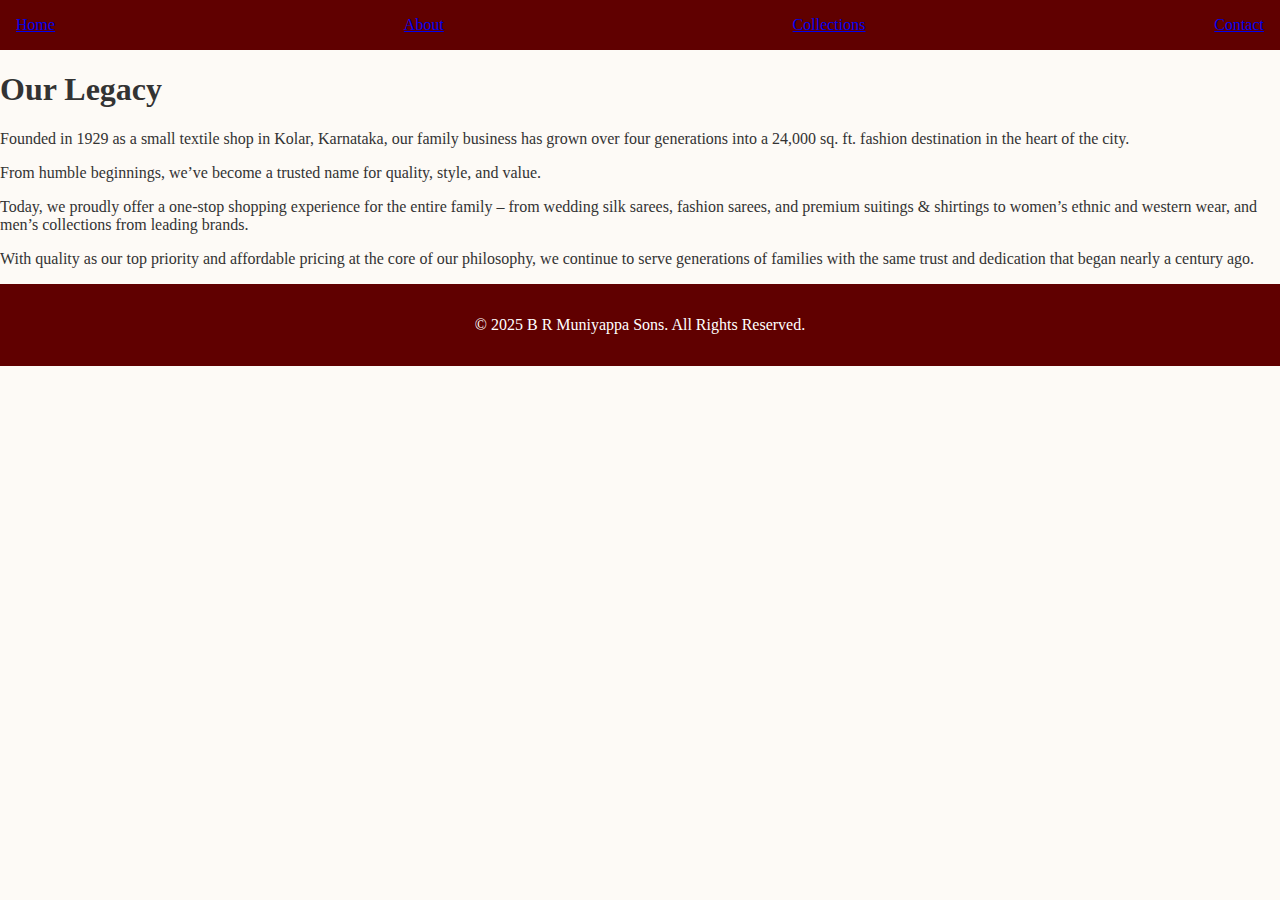
<file: about.html>
<!DOCTYPE html>
<html lang="en">
<head>
  <meta charset="UTF-8">
  <meta name="viewport" content="width=device-width, initial-scale=1.0">
  <title>About Us - B R Muniyappa Sons</title>
  <link rel="stylesheet" href="style.css">
</head>
<body>
  <header>
    <nav class="navbar">
      <a href="index.html">Home</a>
      <a href="about.html">About</a>
      <a href="collections.html">Collections</a>
      <a href="contact.html">Contact</a>
    </nav>
  </header>

  <section class="about">
    <h1>Our Legacy</h1>
    <p>Founded in 1929 as a small textile shop in Kolar, Karnataka, our family business has grown over four generations into a 24,000 sq. ft. fashion destination in the heart of the city.</p>
    <p>From humble beginnings, we’ve become a trusted name for quality, style, and value.</p>
    <p>Today, we proudly offer a one-stop shopping experience for the entire family – from wedding silk sarees, fashion sarees, and premium suitings & shirtings to women’s ethnic and western wear, and men’s collections from leading brands.</p>
    <p>With quality as our top priority and affordable pricing at the core of our philosophy, we continue to serve generations of families with the same trust and dedication that began nearly a century ago.</p>
  </section>

  <footer>
    <p>&copy; 2025 B R Muniyappa Sons. All Rights Reserved.</p>
  </footer>
</body>
</html>
</file>
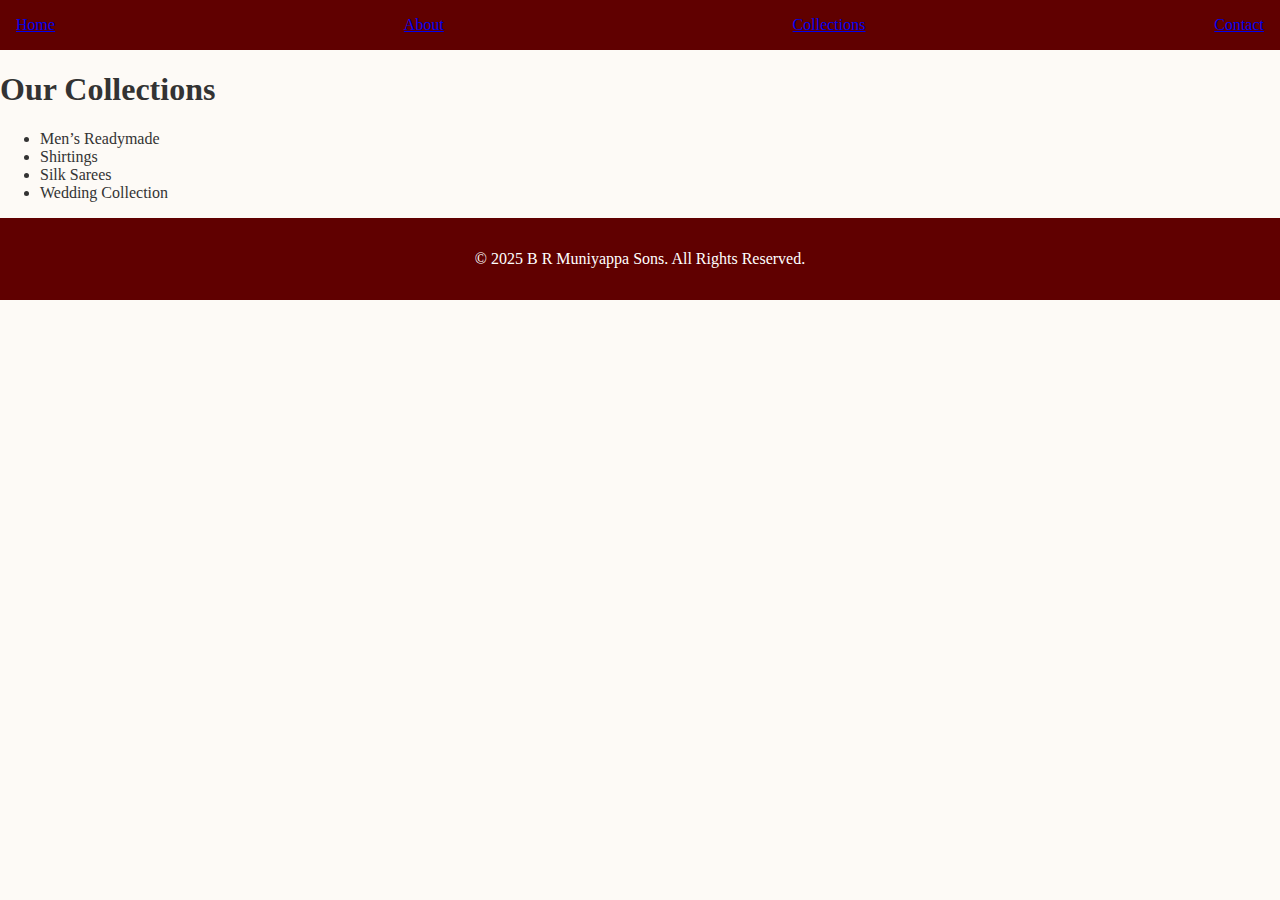
<file: collections.html>
<!DOCTYPE html>
<html lang="en">
<head>
  <meta charset="UTF-8">
  <meta name="viewport" content="width=device-width, initial-scale=1.0">
  <title>Collections - B R Muniyappa Sons</title>
  <link rel="stylesheet" href="style.css">
</head>
<body>
  <header>
    <nav class="navbar">
      <a href="index.html">Home</a>
      <a href="about.html">About</a>
      <a href="collections.html">Collections</a>
      <a href="contact.html">Contact</a>
    </nav>
  </header>

  <section class="collections">
    <h1>Our Collections</h1>
    <ul>
      <li>Men’s Readymade</li>
      <li>Shirtings</li>
      <li>Silk Sarees</li>
      <li>Wedding Collection</li>
    </ul>
  </section>

  <footer>
    <p>&copy; 2025 B R Muniyappa Sons. All Rights Reserved.</p>
  </footer>
</body>
</html>
</file>
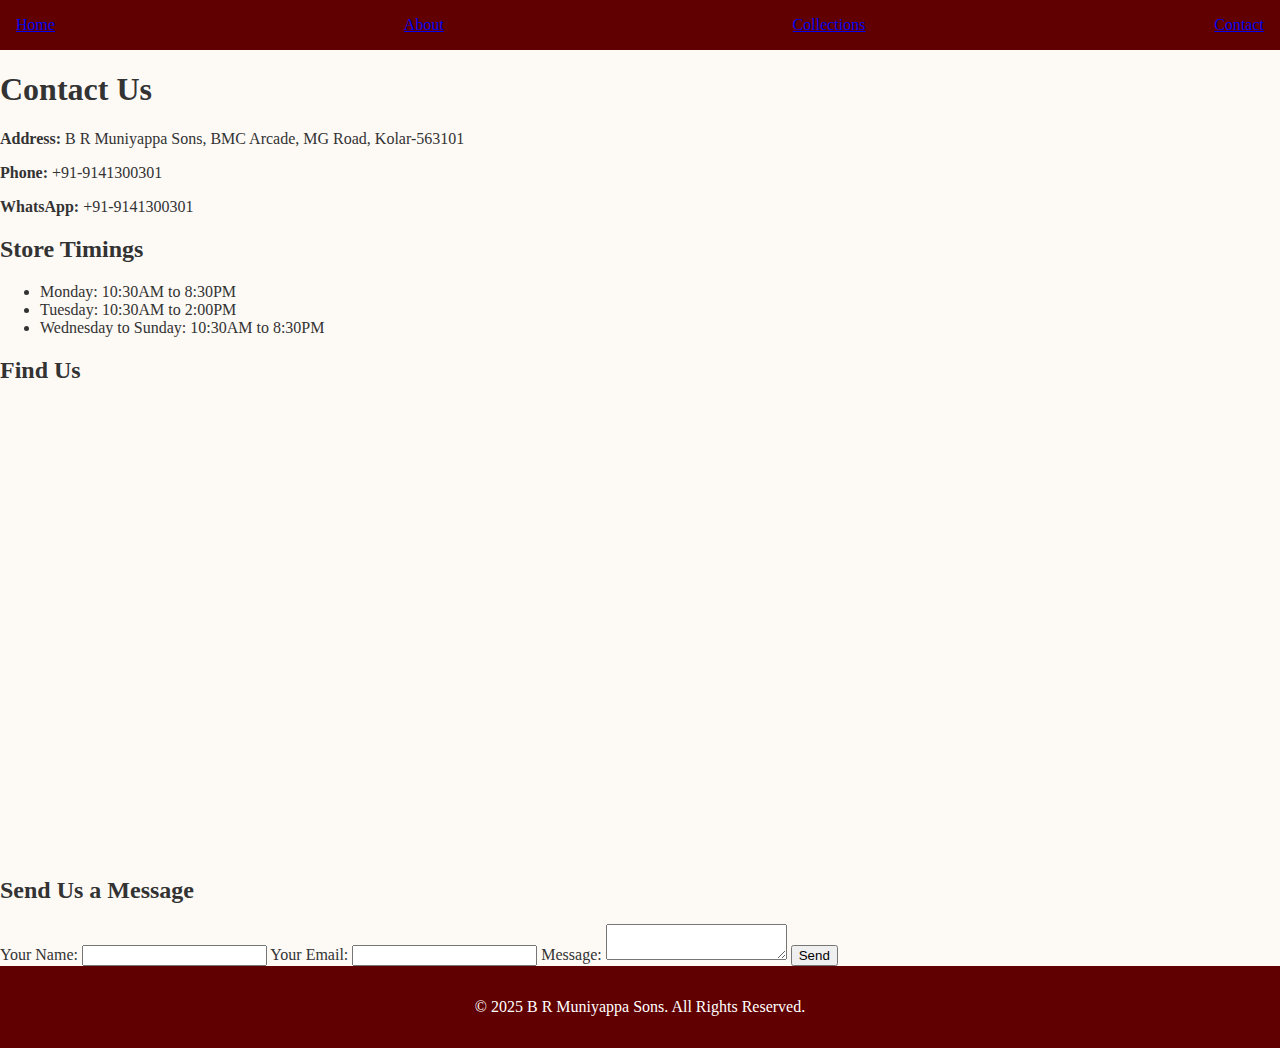
<file: contact.html>
<!DOCTYPE html>
<html lang="en">
<head>
  <meta charset="UTF-8">
  <meta name="viewport" content="width=device-width, initial-scale=1.0">
  <title>Contact Us - B R Muniyappa Sons</title>
  <link rel="stylesheet" href="style.css">
</head>
<body>
  <header>
    <nav class="navbar">
      <a href="index.html">Home</a>
      <a href="about.html">About</a>
      <a href="collections.html">Collections</a>
      <a href="contact.html">Contact</a>
    </nav>
  </header>

  <section class="contact">
    <h1>Contact Us</h1>
    <p><strong>Address:</strong> B R Muniyappa Sons, BMC Arcade, MG Road, Kolar-563101</p>
    <p><strong>Phone:</strong> +91-9141300301</p>
    <p><strong>WhatsApp:</strong> +91-9141300301</p>

    <h2>Store Timings</h2>
    <ul>
      <li>Monday: 10:30AM to 8:30PM</li>
      <li>Tuesday: 10:30AM to 2:00PM</li>
      <li>Wednesday to Sunday: 10:30AM to 8:30PM</li>
    </ul>

    <h2>Find Us</h2>
    <div class="map">
      <iframe src="https://www.google.com/maps/embed?pb=!1m18!..." width="600" height="450" style="border:0;" allowfullscreen loading="lazy"></iframe>
    </div>

    <h2>Send Us a Message</h2>
    <form action="https://formspree.io/f/mayvlvyr" method="POST">
      <label for="name">Your Name:</label>
      <input type="text" id="name" name="name" required>
      <label for="email">Your Email:</label>
      <input type="email" id="email" name="_replyto" required>
      <label for="message">Message:</label>
      <textarea id="message" name="message" required></textarea>
      <button type="submit">Send</button>
    </form>
  </section>

  <footer>
    <p>&copy; 2025 B R Muniyappa Sons. All Rights Reserved.</p>
  </footer>
</body>
</html>
</file>
<file: style.css>
body {
  font-family: 'Georgia', serif;
  margin: 0;
  padding: 0;
  background: #fdfaf6;
  color: #333;
}

header {
  background: #600000;
  padding: 1rem;
}

header .logo img {
  height: 50px;
}

.navbar {
  display: flex;
  justify-content: space-between;
  align-items: center;
}

.nav-links {
  list-style: none;
  display: flex;
  gap: 1rem;
}

.nav-links li a {
  color: #fff;
  text-decoration: none;
}

.hero {
  background: #8b0000;
  color: #fff;
  text-align: center;
  padding: 5rem 1rem;
}

.brands {
  padding: 2rem;
  text-align: center;
}

.brand-logos {
  display: flex;
  flex-wrap: wrap;
  justify-content: center;
  gap: 1rem;
}

.brand-logos img {
  max-width: 120px;
  height: auto;
}

footer {
  background: #600000;
  color: #fff;
  text-align: center;
  padding: 1rem;
}

.silkmark img {
  max-height: 50px;
}

.whatsapp-float {
  position: fixed;
  bottom: 20px;
  right: 20px;
  background: #25d366;
  color: white;
  border-radius: 50%;
  font-size: 2rem;
  padding: 10px;
  text-decoration: none;
}
</file>
